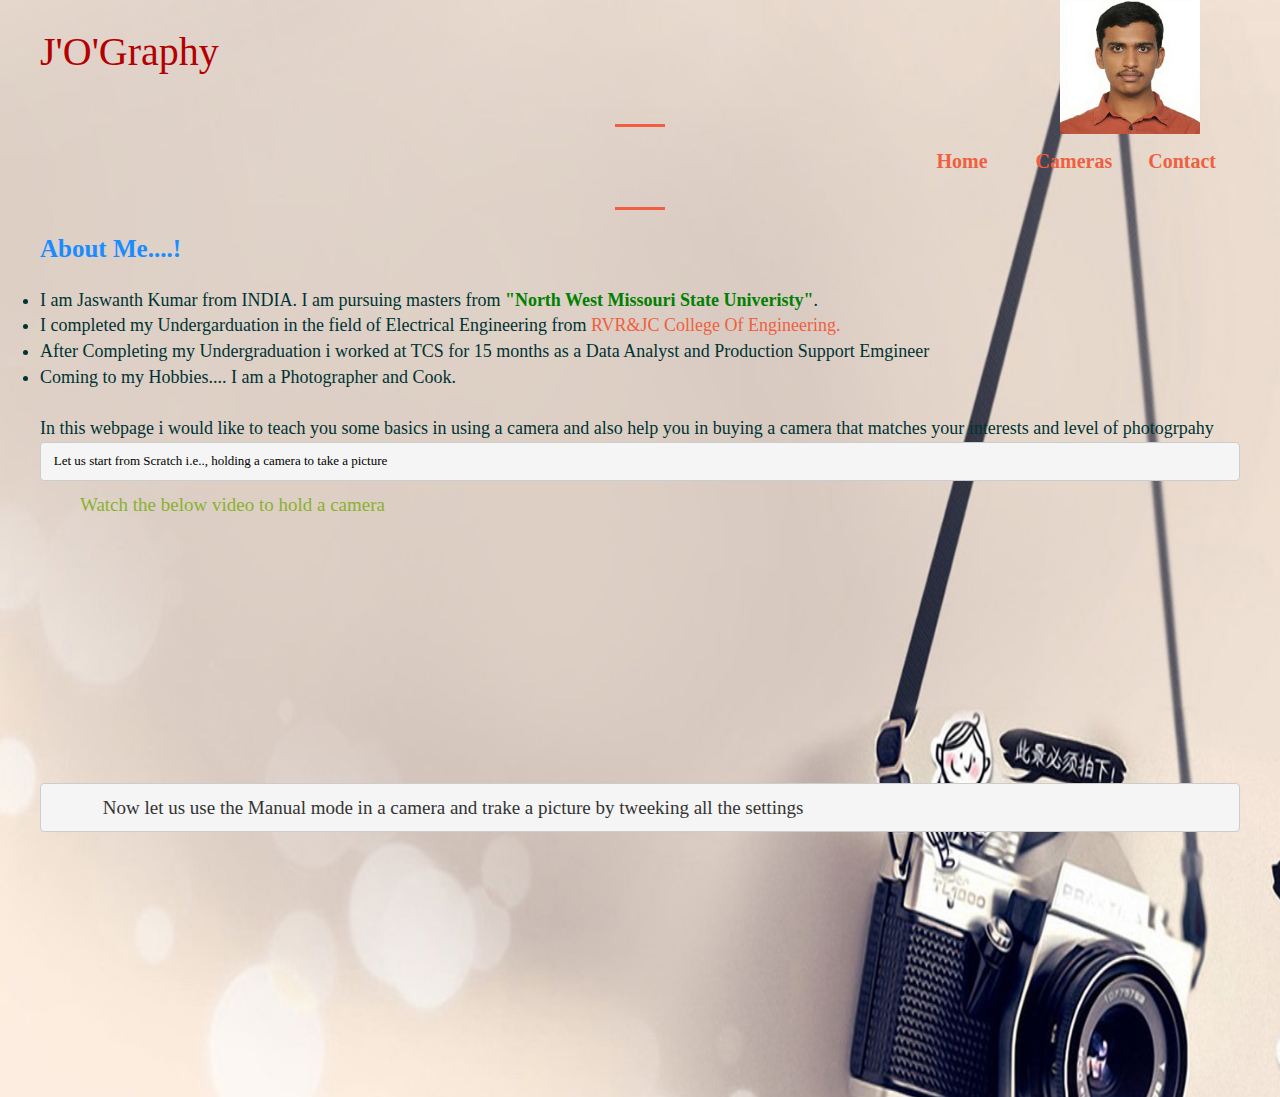
<file: A02Jonnalagadda/Jaswanth.html>
<!DOCTYPE html>
<html>
<head>
	<title>Jaswanth</title>
	<link rel="stylesheet" type="text/css" href="jaswanth.css">
	<!--<link rel="htmlpage" type="text" href="cameras.html">-->
	<link href="vendor/bootstrap/css/bootstrap.min.css" rel="stylesheet">
	<link href="css/creative.min.css" rel="stylesheet">
	<!-- Custom Fonts -->
    <link href="vendor/font-awesome/css/font-awesome.min.css" rel="stylesheet" type="text/css">
    <link href='https://fonts.googleapis.com/css?family=Open+Sans:300italic,400italic,600italic,700italic,800italic,400,300,600,700,800' rel='stylesheet' type='text/css'>
    <link href='https://fonts.googleapis.com/css?family=Merriweather:400,300,300italic,400italic,700,700italic,900,900italic' rel='stylesheet' type='text/css'>

    <!-- Plugin CSS -->
    <link href="vendor/magnific-popup/magnific-popup.css" rel="stylesheet">

<!--	<link rel="stylesheet"  href="https://bootswatch.com/cerulean/bootstrap.min.css">-->
	</head>
<body>
<div id="im">
<img src="jai.jpg" alt="my image" height="140px" width="140px"></img>
</div>
<h1 id="h">J'O'Graphy</h1> <br>
<hr>
	<ul>
	<li id="l2"><b><a target="blank" href="Contact.html">Contact &nbsp</a></b></li>
	<li id="l2"><b><a target="blank" target="blank" href="file:///C:/44563/A01%20Jonnalagadda/cameras.html">Cameras&nbsp &nbsp</a></b></li>
	<li id="l2"><b><a href="jaswanth.html">Home &nbsp &nbsp </a></b></li>
	</ul>
<br>
<br>
<hr>
<p id="p2"><b>About Me....!</b></p><br>
<br><div id="d2">
	<li>I am Jaswanth Kumar from INDIA.
	I am pursuing masters from<b> <a target="blank" href="https://www.nwmissouri.edu"><span id="sp1">"North West Missouri State Univeristy"</span></a></b>.<br></li>
	<li>I completed my Undergarduation in the field of Electrical Engineering from <a target="blabk" href="http://www.rvrjcce.ac.in/"><span>RVR&JC College Of Engineering.</span></a></li>	
	<li>After Completing my Undergraduation i worked at TCS for 15 months as a Data Analyst and Production Support Emgineer<br></li>
	<li>Coming to my Hobbies.... I am a Photographer and  Cook.</li><br> 
	In this webpage i would like to teach you some basics in using a camera and also help you in buying a camera that matches your interests and level of photogrpahy
</div>
<pre id="pre1"> Let us start from Scratch i.e.., holding a camera to take a picture</pre>
<ul id="ul2">Watch the below video to hold a camera</ul>
<embed src="https://www.youtube.com/embed/5cPGjTpEPxU" height="250" width="600"></embed>
<pre id="ul2">&nbsp&nbsp&nbsp&nbsp&nbsp&nbsp&nbsp&nbsp&nbsp&nbsp&nbspNow let us use the Manual mode in a camera and trake a picture by tweeking all the settings</pre>
<embed src="https://www.youtube.com/embed/Nzn6yKTVcfs" height="250" width="600"></embed>
</body>
</html>
</file>
<file: A02Jonnalagadda/jaswanth.css>
#l2
	{	
		display:inline;
		float:right;
		font-style:Georgia;
		font-size:20px;
		display: block;
		color:orange;
		padding:14px,20px;
		text-decoration:none;
		word-spacing: 7px;
	}
#li1
	{
		font-size:20px;
	}	
ul
	{
		color:#8ab130;
	}
#p1
	{
		font-family:impact;
		color:#008080;
		font-size:20px;
	}
#p2
	{
		font-family:verdana;
		color:#1a8cff;
		font-size:25px;
		width:40px;
		display:inline;
		width:60px;
		font-style:arial;
	}
#d1
	{
		color:grey;
		font-family:comic;
		border-style:ridge;
		border-color:grey;
		float:left;
		border-radius:20px; 
		padding:5px;
	}
#ul3
	{
		background-color: black;
	}
#cam	
	{
		color:red;
	}
#ul1
	{
		border-width:10px;
	}
body
	{
		padding:40px;
		padding-color:black;
		background-image:url("c2.jpg");
		background-repeat: no-repeat;
		background-size: 130% 180%;
		border-margin:2px;
		padding-top: 10px;
	}
#b1
	{
		background-image: url("c2.jpg");
		background-size: 140% 150%;
	}
#b2
	{
		background-size: 120% 400%
		background-repeat: no-repeat;
		background-image: url("w2.jpg");
		padding: 10px 10px;
	}
#b3
	{
		background-image: c2;
		background-repeat: no-repeat;
		background-size: 110% 280%;
	}
a
	{
		text-decoration:none;
		color:#008080;
		
	}
a:hover
	{
		color:orange;
	}
a:active
	{
		color:green;
	}
#d2
	{
		font-family:Georgia;
		font-size: 18px;
		color:#003333;		
	}
#ul2 
	{
		font-size:19px;
		font-family:comic;
	}
#l2
	{
		font-family: verdana;
		size:15px;
		color:black;
	}
#d2
	{
		font-family:comic;
		font-size:18px;
	}
#f1
	{
		font-family:arial;
		font-size:18px;
		color:darkred;
	}
#f2
	{
		font-family:Tahoma;
		font-size:16px;
		color:white;
	}
class fb-comments
	{
		font-family: arial;
		color:blue;
		size:20px;
	}
#fb-root
	{
		color:black;
		font-family: arial;
		font-style: bold;
	}
#backgroundvid
 	{  
 		position: fixed; right: 0; bottom: 0; min-width: 100%; min-height: 100%; width: auto; height: auto; z-index: -100; background: url(polina.jpg) no-repeat; background-size: cover;
	}
#sp1
	{
		color:green;
	}
#pre1
	{
		font-family:georgia;
		size:30px;
		color:black;
		text-decoration:none;
	}
#h
	{
		color:#b30000;
		font-family: verdana;
		font-size: 40px; 
	}
#f1
	{
		color:black;
	}
#f2
	{
		color:black;
		text-decoration: none;
		font-style:arial;
		size:20px;
	}
fieldset
	{
		border-color:green;
	}
#f3
	{
		font-family: Lucida;
		font-size:15px;
	}
#im
	{
		position: relative;;
	}
#im img
	{
		position:absolute;
		top: -16px;
		right:40px;
	}
#t1
	{
		border-style: 1px solid black;
		width : 80%;
	}
#r1
	{
		display: inline;
	}

#di div
	{
		position: absolute;
		bottom: 0px;
		left: 0px;
	}
#bg1
	{
		font-family: times;
		font-size:24px;
	}
#bg2
	{
		font-family: comic;
		font-size:20px;
		color:#b36b00;
	}
#h1
	{
		color:#6600cc;
		text-align: center;
	}
u
	{
		color:red;
	}
#sec1
{
	padding:10px;
	padding-top: 30px;
}
#pn
{
	text-decoration: none;
	font-style: verdana;
	font-size: 25px;
	padding-top: -70px;
	padding: 0px;
}
body
{
	padding-top: 10px;
}
</file>
<file: A02Jonnalagadda/css/creative.min.css>
/*!
 * Start Bootstrap - Creative v3.3.7+1 (http://startbootstrap.com/template-overviews/creative)
 * Copyright 2013-2016 Start Bootstrap
 * Licensed under MIT (https://github.com/BlackrockDigital/startbootstrap/blob/gh-pages/LICENSE)
 */.navbar-default,a{-webkit-transition:all .35s;-moz-transition:all .35s}header,header .header-content{position:relative;width:100%;text-align:center}body,html{height:100%;width:100%}body{font-family:Merriweather,'Helvetica Neue',Arial,sans-serif;webkit-tap-highlight-color:#222}.btn,.navbar-default,.navbar-default .navbar-header .navbar-brand,h1,h2,h3,h4,h5,h6{font-family:'Open Sans','Helvetica Neue',Arial,sans-serif}hr{border-color:#F05F40;border-width:3px;max-width:50px}hr.light{border-color:#fff}a{transition:all .35s;color:#F05F40}a:focus,a:hover{color:#eb3812}p{font-size:16px;line-height:1.5;margin-bottom:20px}.bg-primary{background-color:#F05F40}.bg-dark{background-color:#222;color:#fff}.text-faded{color:rgba(255,255,255,.7)}section{padding:23px 0}aside{padding:50px 0}.no-padding{padding:0}.navbar-default{background-color:#fff;border-color:rgba(34,34,34,.05);transition:all .35s}.btn-default,.portfolio-box .portfolio-box-caption{-webkit-transition:all .35s;-moz-transition:all .35s}.navbar-default .navbar-header .navbar-brand{color:#F05F40;font-weight:700;text-transform:uppercase}.navbar-default .navbar-header .navbar-brand:focus,.navbar-default .navbar-header .navbar-brand:hover{color:#eb3812}.navbar-default .navbar-header .navbar-toggle{font-weight:700;font-size:12px;color:#222;text-transform:uppercase}.navbar-default .nav>li>a,.navbar-default .nav>li>a:focus{text-transform:uppercase;font-weight:700;font-size:13px;color:#222}.navbar-default .nav>li>a:focus:hover,.navbar-default .nav>li>a:hover{color:#F05F40}.navbar-default .nav>li.active>a,.navbar-default .nav>li.active>a:focus{color:#F05F40!important;background-color:transparent}.navbar-default .nav>li.active>a:focus:hover,.navbar-default .nav>li.active>a:hover{background-color:transparent}@media (min-width:768px){.navbar-default{background-color:transparent;border-color:rgba(255,255,255,.3)}.navbar-default .navbar-header .navbar-brand{color:rgba(255,255,255,.7)}.navbar-default .navbar-header .navbar-brand:focus,.navbar-default .navbar-header .navbar-brand:hover{color:#fff}.navbar-default .nav>li>a,.navbar-default .nav>li>a:focus{color:rgba(255,255,255,.7)}.navbar-default .nav>li>a:focus:hover,.navbar-default .nav>li>a:hover{color:#fff}.navbar-default.affix{background-color:#fff;border-color:rgba(34,34,34,.05)}.navbar-default.affix .navbar-header .navbar-brand{color:#F05F40;font-size:14px}.navbar-default.affix .navbar-header .navbar-brand:focus,.navbar-default.affix .navbar-header .navbar-brand:hover{color:#eb3812}.navbar-default.affix .nav>li>a,.navbar-default.affix .nav>li>a:focus{color:#222}.navbar-default.affix .nav>li>a:focus:hover,.navbar-default.affix .nav>li>a:hover{color:#F05F40}}header{min-height:auto;-webkit-background-size:cover;-moz-background-size:cover;background-size:cover;-o-background-size:cover;background-position:center;background-image:url(../img/header.jpg);color:#fff}header .header-content{padding:100px 15px}header .header-content .header-content-inner h1{font-weight:700;text-transform:uppercase;margin-top:0;margin-bottom:0;font-size:30px}header .header-content .header-content-inner hr{margin:30px auto}header .header-content .header-content-inner p{font-weight:300;color:rgba(255,255,255,.7);font-size:16px;margin-bottom:50px}@media (min-width:768px){header{min-height:100%}header .header-content{position:absolute;top:50%;-webkit-transform:translateY(-50%);-ms-transform:translateY(-50%);transform:translateY(-50%);padding:0 50px}header .header-content .header-content-inner{max-width:1000px;margin-left:auto;margin-right:auto}header .header-content .header-content-inner h1{font-size:50px}header .header-content .header-content-inner p{font-size:18px;max-width:80%;margin-left:auto;margin-right:auto}}.section-heading{margin-top:0}.service-box{max-width:400px;margin:50px auto 0}@media (min-width:992px){.service-box{margin:20px auto 0}}.service-box p{margin-bottom:0}.portfolio-box{position:relative;display:block;max-width:650px;margin:0 auto}.portfolio-box .portfolio-box-caption{color:#fff;opacity:0;display:block;background:rgba(240,95,64,.9);position:absolute;bottom:0;text-align:center;width:100%;height:100%;transition:all .35s}.btn-default.active,.btn-default:active,.btn-primary.active,.btn-primary:active,.open>.dropdown-toggle.btn-default,.open>.dropdown-toggle.btn-primary{background-image:none}.portfolio-box .portfolio-box-caption .portfolio-box-caption-content{width:100%;text-align:center;position:absolute;top:50%;transform:translateY(-50%)}.portfolio-box .portfolio-box-caption .portfolio-box-caption-content .project-category,.portfolio-box .portfolio-box-caption .portfolio-box-caption-content .project-name{font-family:'Open Sans','Helvetica Neue',Arial,sans-serif;padding:0 15px}.portfolio-box .portfolio-box-caption .portfolio-box-caption-content .project-category{text-transform:uppercase;font-weight:600;font-size:14px}.portfolio-box .portfolio-box-caption .portfolio-box-caption-content .project-name{font-size:18px}.portfolio-box:hover .portfolio-box-caption{opacity:1}.portfolio-box:focus{outline:0}@media (min-width:768px){.portfolio-box .portfolio-box-caption .portfolio-box-caption-content .project-category{font-size:16px}.portfolio-box .portfolio-box-caption .portfolio-box-caption-content .project-name{font-size:22px}}.call-to-action h2{margin:0 auto 20px}.text-primary{color:#F05F40}.no-gutter>[class*=col-]{padding-right:0;padding-left:0}.btn-default{color:#222;background-color:#fff;border-color:#fff;transition:all .35s}.btn-default.active,.btn-default.focus,.btn-default:active,.btn-default:focus,.btn-default:hover,.open>.dropdown-toggle.btn-default{color:#222;background-color:#f2f2f2;border-color:#ededed}.btn-default.disabled,.btn-default.disabled.active,.btn-default.disabled.focus,.btn-default.disabled:active,.btn-default.disabled:focus,.btn-default.disabled:hover,.btn-default[disabled],.btn-default[disabled].active,.btn-default[disabled].focus,.btn-default[disabled]:active,.btn-default[disabled]:focus,.btn-default[disabled]:hover,fieldset[disabled] .btn-default,fieldset[disabled] .btn-default.active,fieldset[disabled] .btn-default.focus,fieldset[disabled] .btn-default:active,fieldset[disabled] .btn-default:focus,fieldset[disabled] .btn-default:hover{background-color:#fff;border-color:#fff}.btn-default .badge{color:#fff;background-color:#222}.btn-primary{color:#fff;background-color:#F05F40;border-color:#F05F40;-webkit-transition:all .35s;-moz-transition:all .35s;transition:all .35s}.btn-primary.active,.btn-primary.focus,.btn-primary:active,.btn-primary:focus,.btn-primary:hover,.open>.dropdown-toggle.btn-primary{color:#fff;background-color:#ee4b28;border-color:#ed431f}.btn-primary.disabled,.btn-primary.disabled.active,.btn-primary.disabled.focus,.btn-primary.disabled:active,.btn-primary.disabled:focus,.btn-primary.disabled:hover,.btn-primary[disabled],.btn-primary[disabled].active,.btn-primary[disabled].focus,.btn-primary[disabled]:active,.btn-primary[disabled]:focus,.btn-primary[disabled]:hover,fieldset[disabled] .btn-primary,fieldset[disabled] .btn-primary.active,fieldset[disabled] .btn-primary.focus,fieldset[disabled] .btn-primary:active,fieldset[disabled] .btn-primary:focus,fieldset[disabled] .btn-primary:hover{background-color:#F05F40;border-color:#F05F40}.btn-primary .badge{color:#F05F40;background-color:#fff}.btn{border:none;border-radius:300px;font-weight:700;text-transform:uppercase}.btn-xl{padding:15px 30px}::-moz-selection{color:#fff;text-shadow:none;background:#222}::selection{color:#fff;text-shadow:none;background:#222}img::selection{color:#fff;background:0 0}img::-moz-selection{color:#fff;background:0 0}
</file>
